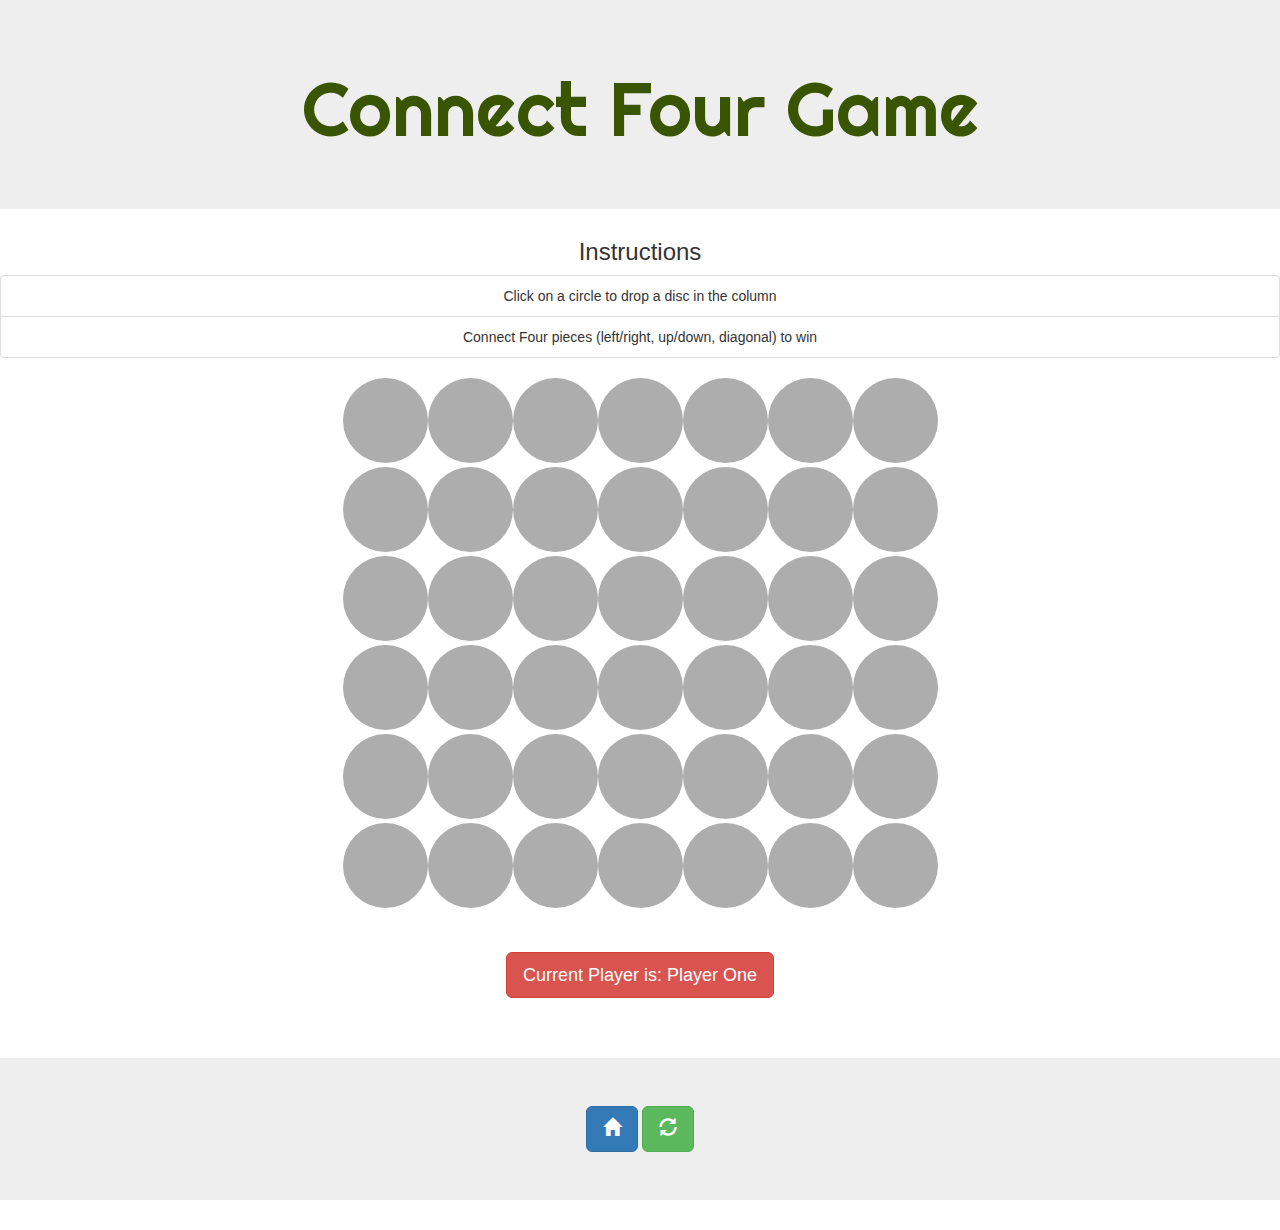
<file: ConnectFour/gameBoard.html>
<!DOCTYPE html>
<html lang="en">
<head>
    <meta charset="UTF-8">
    <meta name="viewport" content="width=device-width, initial-scale=1.0">
    <meta http-equiv="X-UA-Compatible" content="ie=edge">
    <link rel="stylesheet" href="https://maxcdn.bootstrapcdn.com/bootstrap/3.3.7/css/bootstrap.min.css" integrity="sha384-BVYiiSIFeK1dGmJRAkycuHAHRg32OmUcww7on3RYdg4Va+PmSTsz/K68vbdEjh4u" crossorigin="anonymous">
    <link href="https://fonts.googleapis.com/css?family=Righteous" rel="stylesheet">    
    <link rel="stylesheet" type="text/css" href="styles.css">    
    <title>Connect Four | Game Board</title>
</head>
<header>
    <div class="jumbotron text-center">
        <h1>Connect Four Game</h1>
    </div>
    <div class="header text-center">
        <h3>Instructions</h3>
        <ol class="list-group">
            <li class="list-group-item">Click on a circle to drop a disc in the column</li>
            <li class="list-group-item">Connect Four pieces (left/right, up/down, diagonal) to win</li>
        </ol>
</header>
<body>
    <tbody>
        <section class="section">
            <table align="center" class="board">
                <tbody>
                    <tr>
                        <td><button type="button"></button></td>
                        <td><button type="button"></button></td>
                        <td><button type="button"></button></td>
                        <td><button type="button"></button></td>
                        <td><button type="button"></button></td>
                        <td><button type="button"></button></td>
                        <td><button type="button"></button></td>
                    </tr>
                    <tr>
                        <td><button type="button"></button></td>
                        <td><button type="button"></button></td>
                        <td><button type="button"></button></td>
                        <td><button type="button"></button></td>
                        <td><button type="button"></button></td>
                        <td><button type="button"></button></td>
                        <td><button type="button"></button></td>
                    </tr>
                    <tr>
                        <td><button type="button"></button></td>
                        <td><button type="button"></button></td>
                        <td><button type="button"></button></td>
                        <td><button type="button"></button></td>
                        <td><button type="button"></button></td>
                        <td><button type="button"></button></td>
                        <td><button type="button"></button></td>
                    </tr>
                    <tr>
                        <td><button type="button"></button></td>
                        <td><button type="button"></button></td>
                        <td><button type="button"></button></td>
                        <td><button type="button"></button></td>
                        <td><button type="button"></button></td>
                        <td><button type="button"></button></td>
                        <td><button type="button"></button></td>
                    </tr>
                    <tr>
                        <td><button type="button"></button></td>
                        <td><button type="button"></button></td>
                        <td><button type="button"></button></td>
                        <td><button type="button"></button></td>
                        <td><button type="button"></button></td>
                        <td><button type="button"></button></td>
                        <td><button type="button"></button></td>
                    </tr>
                    <tr>
                        <td><button type="button"></button></td>
                        <td><button type="button"></button></td>
                        <td><button type="button"></button></td>
                        <td><button type="button"></button></td>
                        <td><button type="button"></button></td>
                        <td><button type="button"></button></td>
                        <td><button type="button"></button></td>
                    </tr>
                </tbody>
            </table>
        </section>
    </tbody>
    <br>
    <br>
    <div class="text-center">
        <button class="btn btn-lg btn-danger" class="message"><span class="prefix"></span><span id="player" class="player"></span></button>
    </div>
    <script src="https://ajax.googleapis.com/ajax/libs/jquery/3.2.1/jquery.min.js"></script>
    <script type="text/javascript" src ="variables.js"></script>
    <script type="text/javascript" src ="functions.js"></script>
    <script type="text/javascript" src ="controls.js"></script>
</body>
<br>
<br>
<br>
<footer class="text-center">
    <div class="jumbotron">
        <a href="./index.html" class="btn btn-lg btn-primary"><span class="glyphicon glyphicon-home"></span> </a>
        <a href="./gameBoard.html" class="btn btn-lg btn-success"><span class="glyphicon glyphicon-refresh"></span> </a>
    </div>
</footer>
</html>
</file>
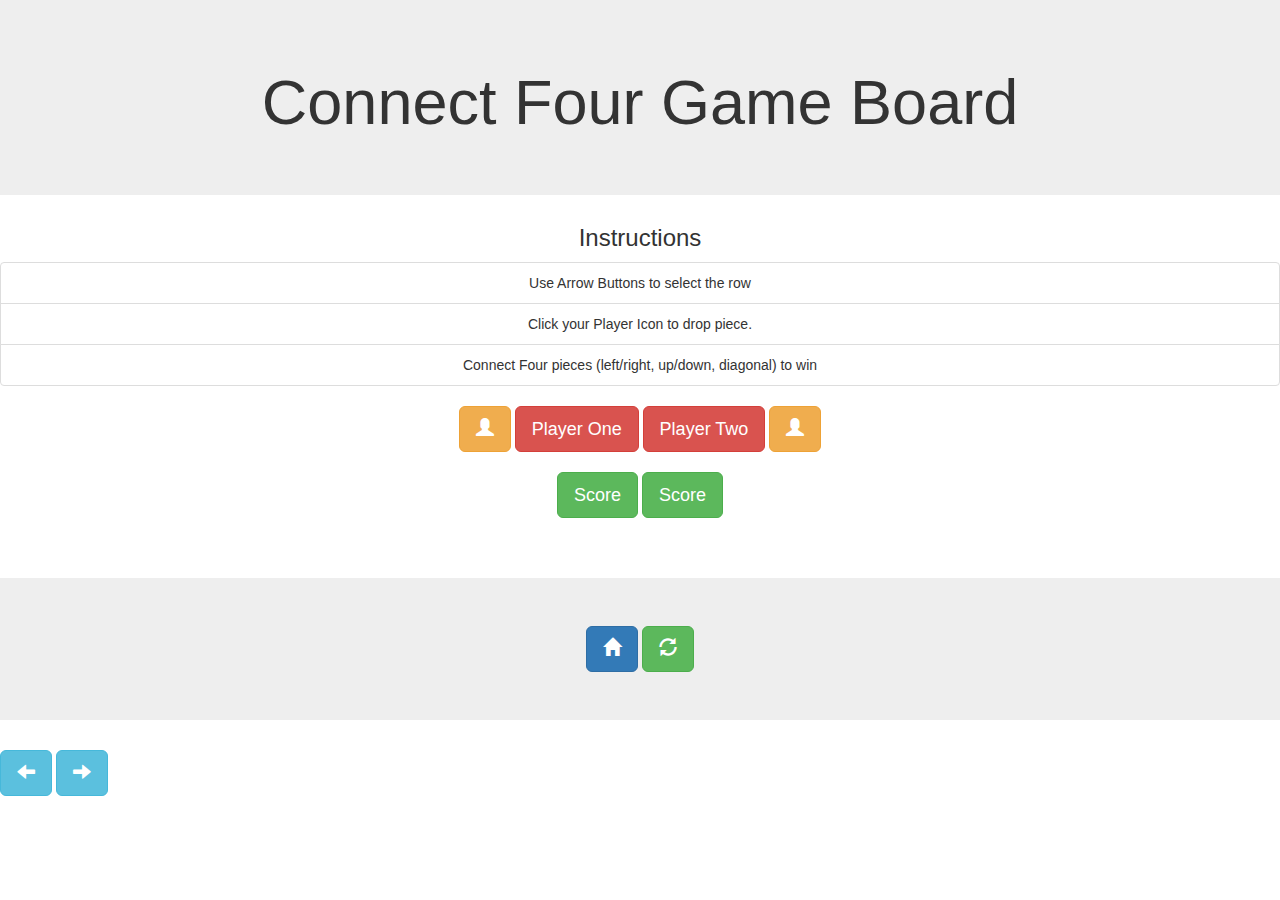
<file: HTML_pages/gameBoard.html>
<!DOCTYPE html>
<html lang="en">
<head>
    <meta charset="UTF-8">
    <meta name="viewport" content="width=device-width, initial-scale=1.0">
    <meta http-equiv="X-UA-Compatible" content="ie=edge">
    <link rel="stylesheet" href="https://maxcdn.bootstrapcdn.com/bootstrap/3.3.7/css/bootstrap.min.css" integrity="sha384-BVYiiSIFeK1dGmJRAkycuHAHRg32OmUcww7on3RYdg4Va+PmSTsz/K68vbdEjh4u" crossorigin="anonymous">
    <link rel="stylesheet" type="text/css" href="styles.css">    
    <title>Connect Four | Game Board</title>
</head>
<header>
    <div class="jumbotron text-center">
        <h1>Connect Four Game Board</h1>
    </div>
    <div class="header text-center">
        <h3>Instructions</h3>
        <ol class="list-group">
            <li class="list-group-item">Use Arrow Buttons to select the row</li>
            <li class="list-group-item">Click your Player Icon to drop piece.</li>
            <li class="list-group-item">Connect Four pieces (left/right, up/down, diagonal) to win</li>
        </ol>
</header>
<body>
    <div class="gameBoard"></div>
    <div class="row">
        <div class="text-center">
            <div class="btn btn-lg btn-warning"><span class="glyphicon glyphicon-user"></span></div>
            <div class="btn btn-lg btn-danger" id="playerOne">Player One</div>
            <div class="btn btn-lg btn-danger" id="playerTwo">Player Two</div>
            <div class="btn btn-lg btn-warning"><span class="glyphicon glyphicon-user"></span></div>
        </div><br>
        <div class="text-center">
            <div class="btn btn-lg btn-success" id="playerOneScore">Score</div>            
            <div class="btn btn-lg btn-success" id="playerOneScore">Score</div>            
        </div>
    </div>
</body>
<br>
<br>
<br>
<footer class="text-center">
    <div class="jumbotron">
        <a href="./landingPage.html" class="btn btn-lg btn-primary"><span class="glyphicon glyphicon-home"></span> </a>
        <a href="./gameBoard.html" class="btn btn-lg btn-success"><span class="glyphicon glyphicon-refresh"></span> </a>
    </div>
</footer>
<button class="btn btn-lg btn-info"><span class="glyphicon glyphicon-arrow-left"></span></button>
<button class="btn btn-lg btn-info"><span class="glyphicon glyphicon-arrow-right"></div></button>
</html>
</file>
<file: ConnectFour/styles.css>
.wrapper {
    margin: 50px auto 0;
    width: 450px;
}
.board button {
    width: 85px;
    height: 85px;
    border-radius: 50%;
    border: 0;
    background: #ADADAD;
}
button.red {
    background: #CB1010;
}
button.black {
    background: #000000;
}
.jumbotron h1 {
    color: #3A5502;
    font-family: 'Righteous', cursive;    
    font-size: 75px;
}
.jumbotron img {
    border:1px silver;
    border-radius: 20px; 
}
</file>
<file: HTML_pages/styles.css>
body {
    margin: 0px auto;
}
#game-table {
    width: 600px;
    display: grid;
    grid-gap: 10px;
    grid-template-columns: repeat(7, 100px);
    grid-template-rows: 100px 100px 100px;
    grid-auto-flow: row;
}
.box {
    background-color: blue;
    color: black;
    border-radius : 5px;
    padding: 20px;
    font-size: 150%;
}
</file>
